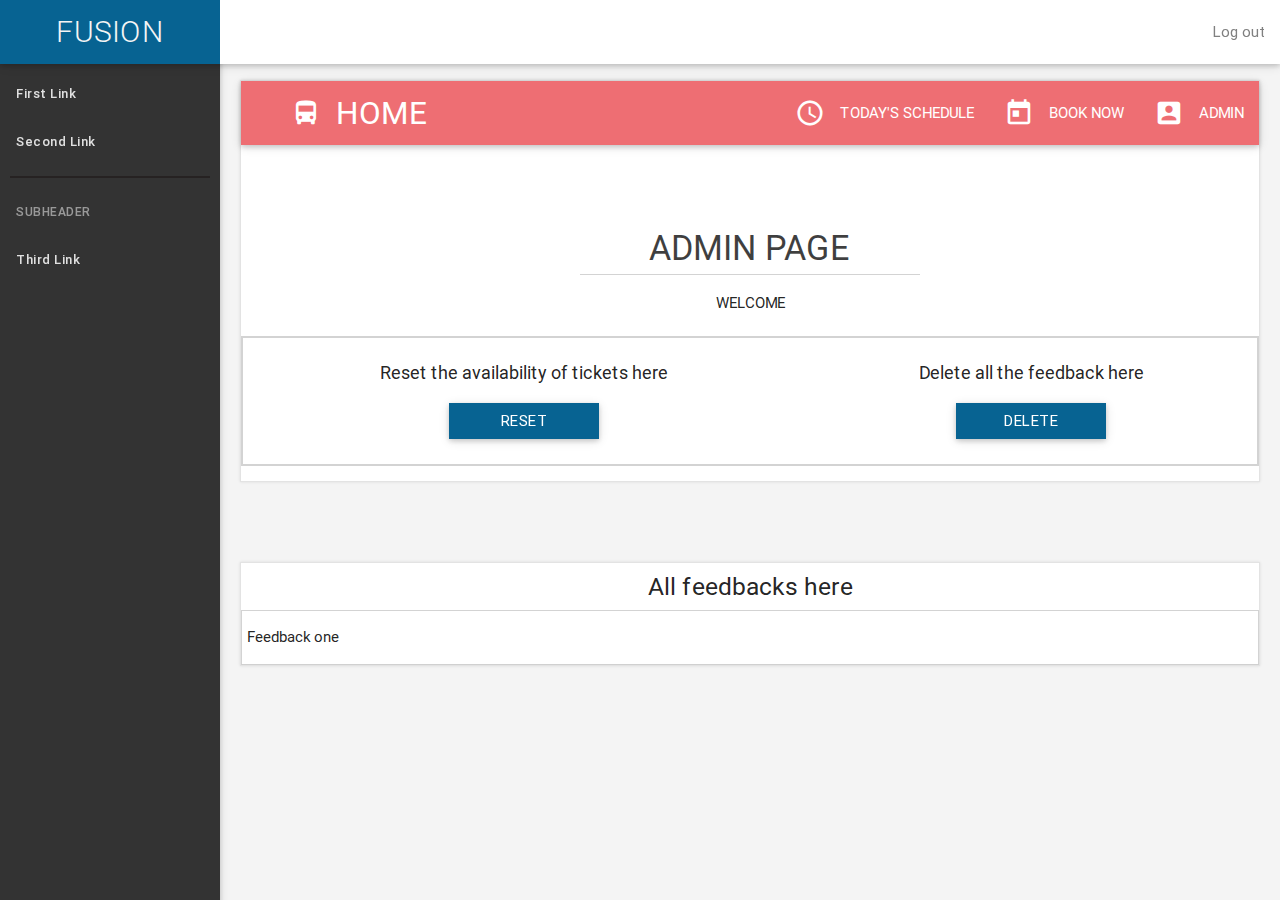
<file: bus_management/admin.html>
<!DOCTYPE html>
  <html>
    <head>
        
        <title>Fusion - UI Documentation</title>
        
      <!--Import Google Icon Font-->
<!--      <link href="http://fonts.googleapis.com/icon?family=Material+Icons" rel="stylesheet">-->
      <!--Import materialize.css-->
        
        <!-- <link rel="stylesheet" href="fonts/font-awesome-4.6.3/css/font-awesome.min.css"> -->
          <link href="fonts/materialfont/material-icons.css" rel="stylesheet">

          <link type="text/css" rel="stylesheet" href="css/materialize.min.css"  media="screen,projection"/>
        
          <link href="css/fusion_style.css" type="text/css" rel="stylesheet">
        
          <link href="css/style.css" type="text/css" rel="stylesheet">

        <!--Let browser know website is optimized for mobile-->
          <meta name="viewport" content="width=device-width, initial-scale=1.0"/>
    </head>

      <body>
        
        <header> 
            <nav>
                <div class="nav-wrapper">
                  <a href="#!" class="brand-logo">Fusion</a>
                  <a href="#" data-activates="mobile-demo" class="button-collapse"><i class="material-icons">menu</i></a>
                    <ul class="right hide-on-med-and-down">
                      <li><a href="#">Log out</a></li>
                      
                    </ul>
                    <ul class="side-nav" id="mobile-demo">
                      <li><a href="#">Log out</a></li>

                    </ul>
                </div>
            </nav>
        </header>
        
        <div class="sidebar">
            <ul id="slide-out" class="side-nav fixed">
                <li><a href="#!" class="waves-effect">First Link</a></li>
                <li><a href="#!" class="waves-effect">Second Link</a></li>
                <li><div class="divider"></div></li>
                <li><a class="subheader">Subheader</a></li>
                <li><a class="waves-effect" href="#!">Third Link</a></li>
            </ul>
        </div>

        
        
        <div class="main-container row">
        <nav>
          <div class="nav-wrapper">
          <span style="margin-left: 50px">
              <a href="index.html" class="brand-logo"><i class="material-icons">directions_bus</i>HOME</a>
          </span>
              <ul id="nav-mobile" class="right hide-on-med-and-down">
                  <li><a href="./schedule.html"><i class="material-icons left">schedule</i>TODAY'S SCHEDULE</a></li>
                  <li><a href="./booknow.html"><i class="material-icons left">today</i>BOOK NOW</a></li>
                  <li><a href="./admin.html"><i class="material-icons left">account_box</i>ADMIN</a></li>
                    <!-- <li><a href="/booknow"><i class="material-icons left">place</i>TRACK BUS</a></li> -->
              </ul>
        </div> 
        </nav> <br> <br> <br>
        <center><h4 class="col s12 m4 offset-m4">ADMIN PAGE</h4></center>
        
        
      <div class="container" style="width:90%"> 
               
                <!-- <div class="section col s12">
        <h5 class="custom col s6">Manage admin</h5>
        <a class="waves-effect btn">Update admin</a>
        <a class="waves-effect btn">Delete admin</a>
        <br>
        <h5 class="custom col s6">Manage employee</h5>
        <a class="waves-effect btn">Update employee</a>
        <a class="waves-effect btn">Delete employee</a>
        <br>
        <h5 class="custom col s6">Post notification</h5>
        <a class="waves-effect btn">Post</a> -->

       <!-- <div class=" col s12 m5 offset-m3"> <br>
            <center><div class="card small">
            <div class="card-image">
                <img src="images/sample.jpg">
                <span class="card-title">Admin</span>
            </div>
            <div class="card-content">
                <p>Update and Delete Admins</p>
            </div>
            <div class="card-action">
                <a href="#">Manage Admin</a>
            </div>
            </div></center>
        </div> -->
        <div class=" col s12 m6 offset-m3"> 
        <center>
        <h6>
            WELCOME
        </h6>
        </div>
        </center>
      </div>
      
      <div class="code col s12">
      <table><tr><td><center>
        <h5>
          Reset the availability of tickets here
        </h5>
        <a class="waves-effect btn" href = "reset">RESET</a>
  </center></td><td><center>
        <h5>
          Delete all the feedback here
        </h5>
        <a class="waves-effect btn" href = "delete">DELETE</a>
       </center> </td></tr></table>
      </div>
      </div>

      <div class = "main-container">
      <center><h5>
        All feedbacks here
      </h5></center>
      <table class = "bordered highlight">
      <tr><td>Feedback one</td>
      </tr>
      
      </table>

      </div>

      </body>
  </html>
</file>
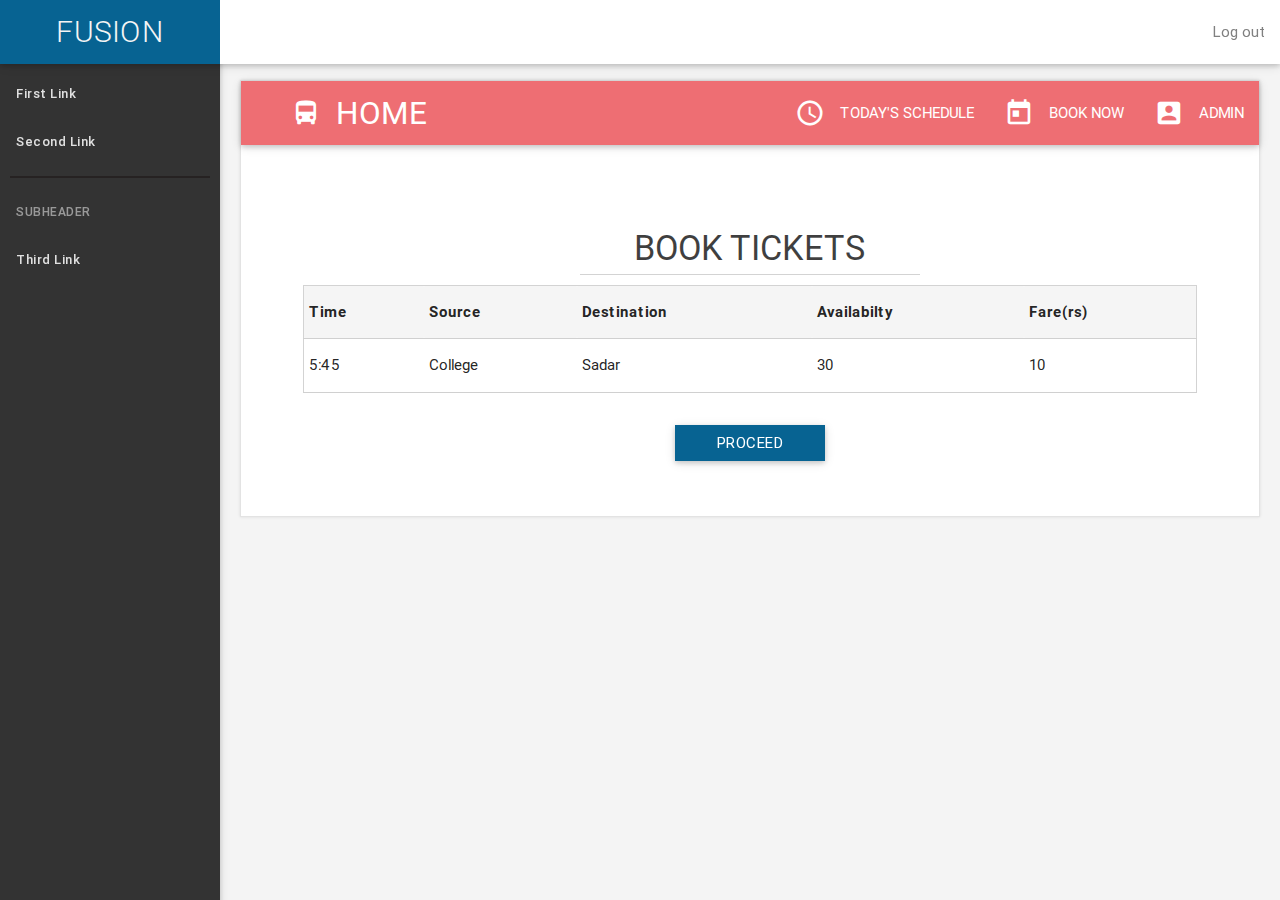
<file: bus_management/booknow.html>
<!DOCTYPE html>
  <html>
    <head>
        
        <title>Fusion - UI Documentation</title>
        
      <!--Import Google Icon Font-->
<!--      <link href="http://fonts.googleapis.com/icon?family=Material+Icons" rel="stylesheet">-->
      <!--Import materialize.css-->
        
        <link rel="stylesheet" href="fonts/font-awesome-4.6.3/css/font-awesome.min.css"> 

         <link href="fonts/materialfont/material-icons.css" rel="stylesheet">

        
        <link type="text/css" rel="stylesheet" href="css/materialize.min.css"  media="screen,projection"/>
        
        <link href="css/fusion_style.min.css" type="text/css" rel="stylesheet">
        
        <link href="css/style.css" type="text/css" rel="stylesheet">

        <!--Let browser know website is optimized for mobile-->
        <meta name="viewport" content="width=device-width, initial-scale=1.0"/>
    </head>

    <body>
        
        <header>
            <nav>
                <div class="nav-wrapper">
                  <a href="#!" class="brand-logo">Fusion</a>
                  <a href="#" data-activates="mobile-demo" class="button-collapse"><i class="material-icons">menu</i></a>
                  <ul class="right hide-on-med-and-down">
                      <li><a href="#">Log out</a></li>
                      
                    </ul>
                    <ul class="side-nav" id="mobile-demo">
                      <li><a href="#">Log out</a></li>

                    </ul>
                </div>
            </nav>
        </header>
        
        <div class="sidebar">
            <ul id="slide-out" class="side-nav fixed">
                <li><a href="#!" class="waves-effect">First Link</a></li>
                <li><a href="#!" class="waves-effect">Second Link</a></li>
                <li><div class="divider"></div></li>
                <li><a class="subheader">Subheader</a></li>
                <li><a class="waves-effect" href="#!">Third Link</a></li>
            </ul>
        </div> 
        
        <div class="main-container row">
        <nav>
          <div class="nav-wrapper">
          <span style="margin-left: 50px">
            <a href="index.html" class="brand-logo"><i class="material-icons">directions_bus</i>HOME</a>
            </span>
                <ul id="nav-mobile" class="right hide-on-med-and-down">
                    <li><a href="./schedule.html"><i class="material-icons left">schedule</i>TODAY'S SCHEDULE</a></li>
                    <li><a href="./booknow.html"><i class="material-icons left">today</i>BOOK NOW</a></li>
                    <li><a href="./admin.html"><i class="material-icons left">account_box</i>ADMIN</a></li>
                    <!--   -->
                </ul>
         </div>
         </nav>
         <br> <br> <br>
            <center><h4 class="col s12 m4 offset-m4">BOOK TICKETS</h4></center>
            <div class="container" style="width:90%">
               
                <div class="section col s12">
                
                    <table class="bordered highlight">
                       <thead>
      <tr>
     
          <th>Time</th>
          <th>Source</th>
          <th>Destination</th>
          <th>Availabilty</th>
          <th>Fare(rs)</th>
      </tr>
    </thead>
    <tbody>
    <form action="./payment.html" method = "POST">
    <tr>
        <td>5:45</td>
        <td>College</td>
        <td>Sadar</td>
        <td>30</td>
        <td>10</td>
      </tr>
    </tbody>
</table>
<br>
<center>
<input type="submit" value="PROCEED" class="waves-effect btn" >
<input type = "hidden" name = "_token" value = "{{{ csrf_token() }}}">
</center>
</form>

                    <!-- <table class="bordered highlight">
                       <thead>
      <tr>
          <th>Time</th> 
          <th>Source</th>
          <th>Destination</th>
      <th>Fare(rs)</th>
      <th>Availabilty</th>
      </tr>
    </thead>
    <tbody>
      <tr>
        <td>
    <p>
      <input name="group1" type="radio" id="test1" />
      <label for="test1">3:40</label>
      </p>
      </td>
        <td>College</td>
        <td>City</td>
        <td>10</td>
        <td>30</td>
      </tr>
      <tr>
        <td>

    <p>
      <input name="group1" type="radio" id="test2" />
      <label for="test2">5:15</label>
    </p>
  </td>
        <td>College</td>
        <td>City</td>
        <td>10</td>
        <td>30</td>
      </tr>
      <tr>
        <td>
    <p>
      <input name="group1" type="radio" id="test3" />
      <label for="test3">5:45</label>
    </p>
</td>
        <td>College</td>
        <td>City</td>
        <td>10</td>
        <td>30</td>
      </tr>
      <tr>
        <td>
    <p>
      <input name="group1" type="radio" id="test4" />
      <label for="test4">6:45</label>
    </p>
</td>
        <td>City</td>
        <td>College</td>
        <td>10</td>
        <td>30</td>
      </tr>
      <tr>
        <td>
    <p>
      <input name="group1" type="radio" id="test5" />
      <label for="test5">7:50</label>
    </p>
    </td>
        <td>City</td>
        <td>College</td>
        <td>10</td>
        <td>30</td>
      </tr>
     <tr>
        <td>
    <p>
      <input name="group1" type="radio" id="test6" />
      <label for="test6">9:15</label>
    </p>
    </td>
        <td>City</td>
        <td>College</td>
        <td>10</td>
        <td>30</td>
      </tr>
    </tbody>
</table> -->
<br>
<br>      
</html>
</file>
<file: bus_management/fonts/materialfont/material-icons.css>
@font-face {
  font-family: 'Material Icons';
  font-style: normal;
  font-weight: 400;
  src: url(MaterialIcons-Regular.eot); /* For IE6-8 */
  src: local('Material Icons'),
       local('MaterialIcons-Regular'),
       url(MaterialIcons-Regular.woff2) format('woff2'),
       url(MaterialIcons-Regular.woff) format('woff'),
       url(MaterialIcons-Regular.ttf) format('truetype');
}

.material-icons {
  font-family: 'Material Icons';
  font-weight: normal;
  font-style: normal;
  font-size: 24px;  /* Preferred icon size */
  display: inline-block;
  line-height: 1;
  text-transform: none;
  letter-spacing: normal;
  word-wrap: normal;
  white-space: nowrap;
  direction: ltr;

  /* Support for all WebKit browsers. */
  -webkit-font-smoothing: antialiased;
  /* Support for Safari and Chrome. */
  text-rendering: optimizeLegibility;

  /* Support for Firefox. */
  -moz-osx-font-smoothing: grayscale;

  /* Support for IE. */
  font-feature-settings: 'liga';
}
</file>
<file: bus_management/css/fusion_style.css>
h1,h2,h3,h4,h5,h6{
    margin: 10px;
}

h4{
    border-bottom: 1px solid lightgrey;
}

table{
    border: 1px solid lightgrey;
}

th{
    background-color: rgba(203, 200, 200, 0.19);
}

.btn{
    width: 150px;
    border-radius: 0px;
    background-color: #076392;
}

.btn:hover{
    background-color: rgba(7, 99, 146, 0.9);
    box-shadow: 0 0 3px rgba(0,0,0,0.1);
}

.btn-flat{
    text-align: center;
    width: 150px;
    border-radius: 0px;
}

.input-field input,.input-field textarea{
    border: 1px solid lightgrey;
}

.input-field label{
    margin-left: 5px;
}

.input-field label.active{
    margin-top: -5px;
}

input:not([type]):focus:not([readonly]),
input[type=text]:focus:not([readonly]),
input[type=password]:focus:not([readonly]),
input[type=email]:focus:not([readonly]),
input[type=url]:focus:not([readonly]),
input[type=time]:focus:not([readonly]),
input[type=date]:focus:not([readonly]),
input[type=datetime]:focus:not([readonly]),
input[type=datetime-local]:focus:not([readonly]),
input[type=tel]:focus:not([readonly]),
input[type=number]:focus:not([readonly]),
input[type=search]:focus:not([readonly]),
textarea.materialize-textarea:focus:not([readonly]) {
  border-bottom: 1px solid #076392;
  box-shadow: 0 1px 0 0 #076392;
}

input:not([type]):focus:not([readonly]) + label,
input[type=text]:focus:not([readonly]) + label,
input[type=password]:focus:not([readonly]) + label,
input[type=email]:focus:not([readonly]) + label,
input[type=url]:focus:not([readonly]) + label,
input[type=time]:focus:not([readonly]) + label,
input[type=date]:focus:not([readonly]) + label,
input[type=datetime]:focus:not([readonly]) + label,
input[type=datetime-local]:focus:not([readonly]) + label,
input[type=tel]:focus:not([readonly]) + label,
input[type=number]:focus:not([readonly]) + label,
input[type=search]:focus:not([readonly]) + label,
textarea.materialize-textarea:focus:not([readonly]) + label {
  color: #076392;
}

.dropdown-content li>a, .dropdown-content li>span {
    color: #076392;   
}

[type="radio"]:checked+label:after, [type="radio"].with-gap:checked+label:after {
    background-color: #076392;   
    border-color:  #076392;
}

[type="checkbox"].filled-in:checked+label:after {
    border-color: #076392;
    background-color: #076392;
}

input.file-path{
    position: relative;
    top : 10px;
}

.file-path-wrapper .file-path{
    width: 500px !important;
}

.button{
    border: 1px solid lightgrey;
    text-align: center;
    background-color: #fff;
    color: #333 !important;
    transition: 300ms;
}

.button:hover{
    border-color: rgba(27, 85, 114, 0);
    color: #1b5572 !important;
    box-shadow: 0 2px 5px 0 rgba(0, 0, 0, 0.16), 0 2px 10px 0 rgba(0, 0, 0, 0.12);
}

.button i.fa{
    margin: 10px 0pc;
    font-size: 7em;
}

.button .divider{
    margin: 5px 0px 0px !important;
    background-color: rgba(51, 51, 51, 0.48) !important;
}

nav.mynav{
    background-color: #076392;
}

nav.mynav ul{
    margin: auto;
}

ul.dropdown-content{
    position: absolute;
    top: 100% !important;
    min-width: 180px;
}

ul.dropdown-content .divider{
    margin: 0px !important;
    background-color: rgba(0, 0, 0, 0.15) !important;
}
</file>
<file: bus_management/css/style.css>
::-webkit-scrollbar {
    width: 6.5px;
}

::-webkit-scrollbar-track {
	background-color: white;
    border-radius: 1px;
}
 
::-webkit-scrollbar-thumb {
	background-color: #076392;
    border-radius: 3px;
}

body{
    background-color: rgba(232, 232, 232, 0.49);
}

header1, main, footer {
      padding-left: 220px;
}

@media only screen and (max-width : 992px) {
    header1, main, footer {
        padding-left: 0;
    }
}

header nav{
    position: fixed;
    top: 0;
    background-color: white;
    z-index: 99999;
}

header nav .brand-logo{
    color: whitesmoke;
    background-color: #076392;
    width: 220px;
    height: 100%;
    text-align: center;
    font-size: 30px;
    letter-spacing: 0.75px;
    font-weight: 300;
    text-transform: uppercase;
}

header ul li a{
    color: gray;
}

.side-nav.fixed{
    padding-top: 70px;
    width: 220px; 
    background-color: #333;
    box-shadow: 0 2px 5px 0 rgba(0, 0, 0, 0.16), 0 2px 10px 0 rgba(0, 0, 0, 0.12);
}

.side-nav.fixed li a{
    color: rgba(255,255,255,0.85);
    font-size: 13px;
    transition: 400ms;
    letter-spacing: 0.5px;
}

.side-nav.fixed a.subheader{
    font-size: 12px;
    text-transform: uppercase;
    color: rgba(255,255,255,0.5);
}

.side-nav.fixed li a:hover{
    background-color: rgba(0,0,0,0.15);
}

.side-nav.fixed .divider{
    margin: 10px 10px 10px 10px;
    border-width: 1px;
    border-style: solid;
    border-color: rgb(38, 34, 34);
}

.main-container{
    margin: 80px 20px 20px 240px;
    height: auto;
    background-color: white;
    border: 1px solid rgba(128, 128, 128, 0.22);
    box-shadow: 0 0 3px rgba(0,0,0,0.1);
}

.main-container h4:nth-child(1){
    text-align: center;
    line-height: 1.5;
    color: rgba(0,0,0,0.75);
    border-bottom: 1px solid lightgrey;
}

.main-container .section h4.custom{
    text-align: left;
    line-height: 1.5;
    color: rgba(0,0,0,0.75);
    border-bottom: 1px solid lightgrey;
    font-size: 24px
}

.main-container .divider{
    margin: 40px 0px;
    background-color: rgba(0, 0, 0, 0.55);
}

h5.custom{
    margin-bottom: 20px;
    font-size: 22px;
}

xmp{
    margin-top: 0px;
    background-color: rgba(141, 141, 141, 0.07);
}

.code.s12{
    padding: 0px;
    margin: 15px 0px;
    border: 1px solid lightgrey;
}

.code h5{
   font-size: 18px; 
}

.btn,.btn-flat{
    margin: 10px;
}
</file>
<file: bus_management/css/fusion_style.min.css>
.btn-flat,.button{text-align:center}h1,h2,h3,h4,h5,h6{margin:10px}h4{border-bottom:1px solid #d3d3d3}table{border:1px solid #d3d3d3}.btn,.btn-flat{width:150px;border-radius:0}th{background-color:rgba(203,200,200,.19)}.btn{background-color:#076392}.btn:hover{background-color:rgba(7,99,146,.9);box-shadow:0 0 3px rgba(0,0,0,.1)}.input-field input,.input-field textarea{border:1px solid #d3d3d3}.input-field label{margin-left:5px}.input-field label.active{margin-top:-5px}input:not([type]):focus:not([readonly]),input[type=date]:focus:not([readonly]),input[type=datetime-local]:focus:not([readonly]),input[type=datetime]:focus:not([readonly]),input[type=email]:focus:not([readonly]),input[type=number]:focus:not([readonly]),input[type=password]:focus:not([readonly]),input[type=search]:focus:not([readonly]),input[type=tel]:focus:not([readonly]),input[type=text]:focus:not([readonly]),input[type=time]:focus:not([readonly]),input[type=url]:focus:not([readonly]),textarea.materialize-textarea:focus:not([readonly]){border-bottom:1px solid #076392;box-shadow:0 1px 0 0 #076392}[type=radio].with-gap:checked+label:after,[type=radio]:checked+label:after,[type=checkbox].filled-in:checked+label:after{border-color:#076392;background-color:#076392}.dropdown-content li>a,.dropdown-content li>span,input:not([type]):focus:not([readonly])+label,input[type=date]:focus:not([readonly])+label,input[type=datetime-local]:focus:not([readonly])+label,input[type=datetime]:focus:not([readonly])+label,input[type=email]:focus:not([readonly])+label,input[type=number]:focus:not([readonly])+label,input[type=password]:focus:not([readonly])+label,input[type=search]:focus:not([readonly])+label,input[type=tel]:focus:not([readonly])+label,input[type=text]:focus:not([readonly])+label,input[type=time]:focus:not([readonly])+label,input[type=url]:focus:not([readonly])+label,textarea.materialize-textarea:focus:not([readonly])+label{color:#076392}input.file-path{position:relative;top:10px}.file-path-wrapper .file-path{width:500px!important}.button{border:1px solid #d3d3d3;background-color:#fff;color:#333!important;transition:.3s}.button:hover{border-color:rgba(27,85,114,0);color:#1b5572!important;box-shadow:0 2px 5px 0 rgba(0,0,0,.16),0 2px 10px 0 rgba(0,0,0,.12)}.button i.fa{margin:10px 0;font-size:7em}.button .divider{margin:5px 0 0!important;background-color:rgba(51,51,51,.48)!important}nav.mynav{background-color:#076392}nav.mynav ul{margin:auto}ul.dropdown-content{position:absolute;top:100%!important;min-width:180px}ul.dropdown-content .divider{margin:0!important;background-color:rgba(0,0,0,.15)!important}
</file>
